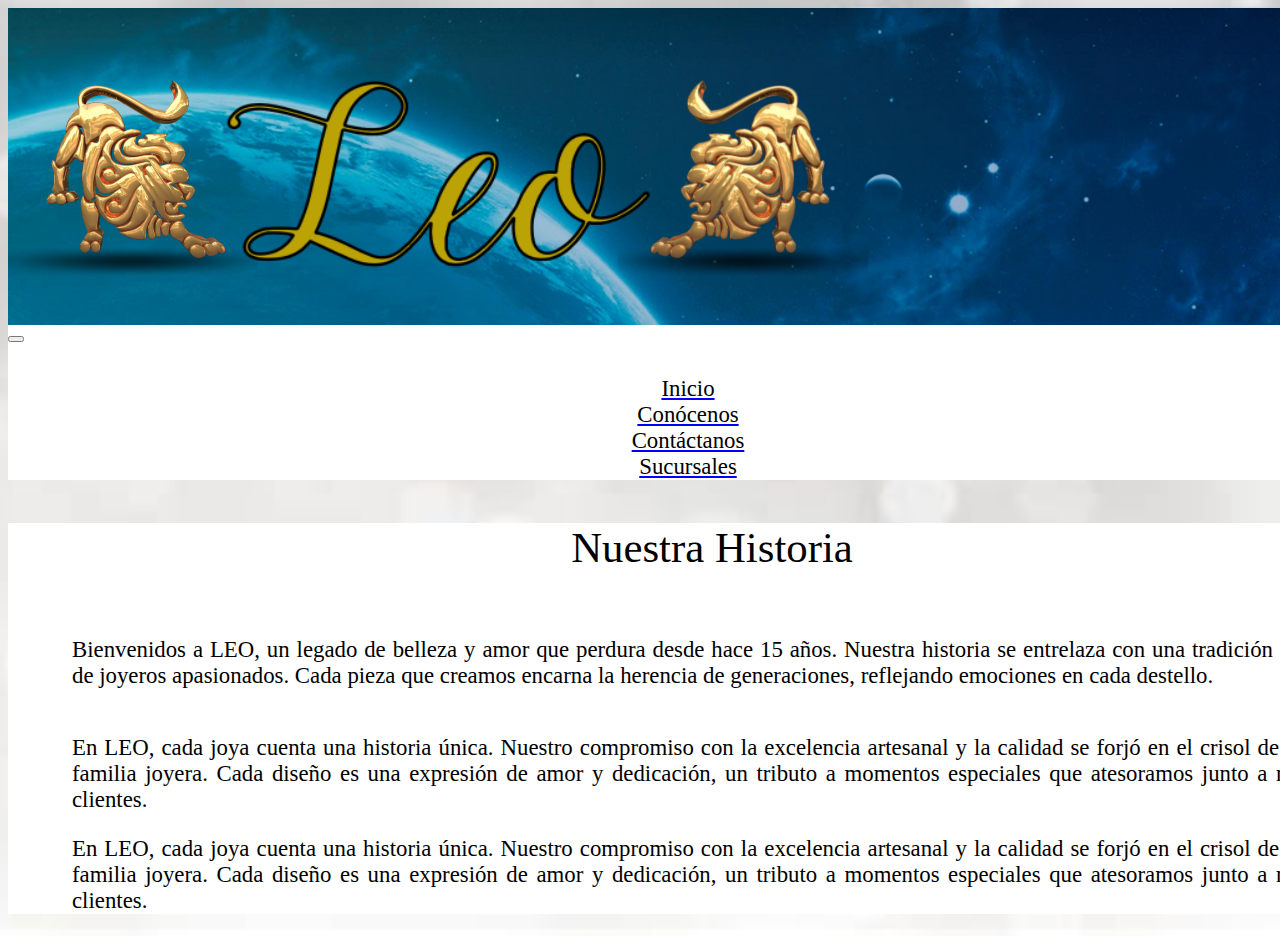
<file: html/conocenos.html>
<!DOCTYPE html>
<html lang="en">

<head>
  <meta charset="UTF-8">
  <meta name="viewport" content="width=device-width, initial-scale=1.0">
  <title>Joyerías Leo</title>
  <meta name="author" content="SoyTete" />
  <meta name="description" content="Esta es la página de una Joyería" />
  <meta name="keywords" content="joyería, oro, accesorios, compras," />
  <meta name="viewport" content="width=device-width, initial-scale=1.0">
  <link rel="stylesheet" href="https://cdn.jsdelivr.net/npm/bootstrap@5.2.3/dist/css/bootstrap.min.css"
    integrity="sha384-rbsA2VBKQhggwzxH7pPCaAqO46MgnOM80zW1RWuH61DGLwZJEdK2Kadq2F9CUG65" crossorigin="anonymous" />
  <link rel="stylesheet" href="/stylo/stylo.css" />


</head>

<body>
  <header class="header">
    <div class="container">
      <div class="row">
        <div class="col-md-3" id="img1">
          <img src="../Img/leonoro.png" alt="leon de oro">
        </div>
        <div class="col-md-6" id="logo">
          <img src="../Img/Logoacolorconcontorno.png" alt="leo">
        </div>
        <div class="col-md-3" id="img2">
          <img src="../Img/leonoro2.png" alt="leon de oro">
        </div>
      </div>
      
    </div>
  </header>
  <div class="container-fluid">
    <nav class="navbar navbar-expand-md navbar-light">
      <button class="navbar-toggler" type="button" data-bs-toggle="collapse" data-bs-target="#navbarNav"
        aria-controls="navbarNav" aria-expanded="false" aria-label="Toggle navigation">
        <span class="navbar-toggler-icon"></span>
      </button>
      <div>
        <h1>MENÚ</h1>
      </div>
      <div class="collapse navbar-collapse" id="navbarNav">
        <ul class="navbar-nav align-horizontal">
          <li class="nav-item ">
            <a class="nav-link" href="./index.html">Inicio</a>
          </li>
          <li class="nav-item ">
            <a class="nav-link" href="./conocenos.html">Conócenos</a>
          </li>
          <li class="nav-item ">
            <a class="nav-link" href="./contactanos.html">Contáctanos</a>
          </li>
          <li class="nav-item ">
            <a class="nav-link" href="./sucursales.html">Sucursales</a>
          </li>
        </ul>
      </div>
    </nav>
  </div>
    <main >
      <section class="text2 container-fluid" id="conocenostext">
        <p class="titulos">Nuestra Historia</p>
        <div class="row">
          <div>
            <p>
              Bienvenidos a LEO, un legado de belleza y amor que perdura desde
              hace 15 años. Nuestra historia se entrelaza con una tradición
              familiar de joyeros apasionados. Cada pieza que creamos encarna la
              herencia de generaciones, reflejando emociones en cada destello.
            </p>
          </div>
        </div>
        <div>
          <p>
            En LEO, cada joya cuenta una historia única. Nuestro compromiso con
            la excelencia artesanal y la calidad se forjó en el crisol de
            nuestra familia joyera. Cada diseño es una expresión de amor y
            dedicación, un tributo a momentos especiales que atesoramos junto a
            nuestros clientes.
          </p>
        </div>
        <div>
          <p>
            En LEO, cada joya cuenta una historia única. Nuestro compromiso con
            la excelencia artesanal y la calidad se forjó en el crisol de
            nuestra familia joyera. Cada diseño es una expresión de amor y
            dedicación, un tributo a momentos especiales que atesoramos junto a
            nuestros clientes.
          </p>
        </div>
      </section>
    </main>

    <footer></footer>

    <!-- Scripts -->
    <script
      src="https://cdn.jsdelivr.net/npm/bootstrap@5.3.1/dist/js/bootstrap.bundle.min.js"
      integrity="sha384-HwwvtgBNo3bZJJLYd8oVXjrBZt8cqVSpeBNS5n7C8IVInixGAoxmnlMuBnhbgrkm"
      crossorigin="anonymous"
    ></script>
  </body>
</html>
</file>
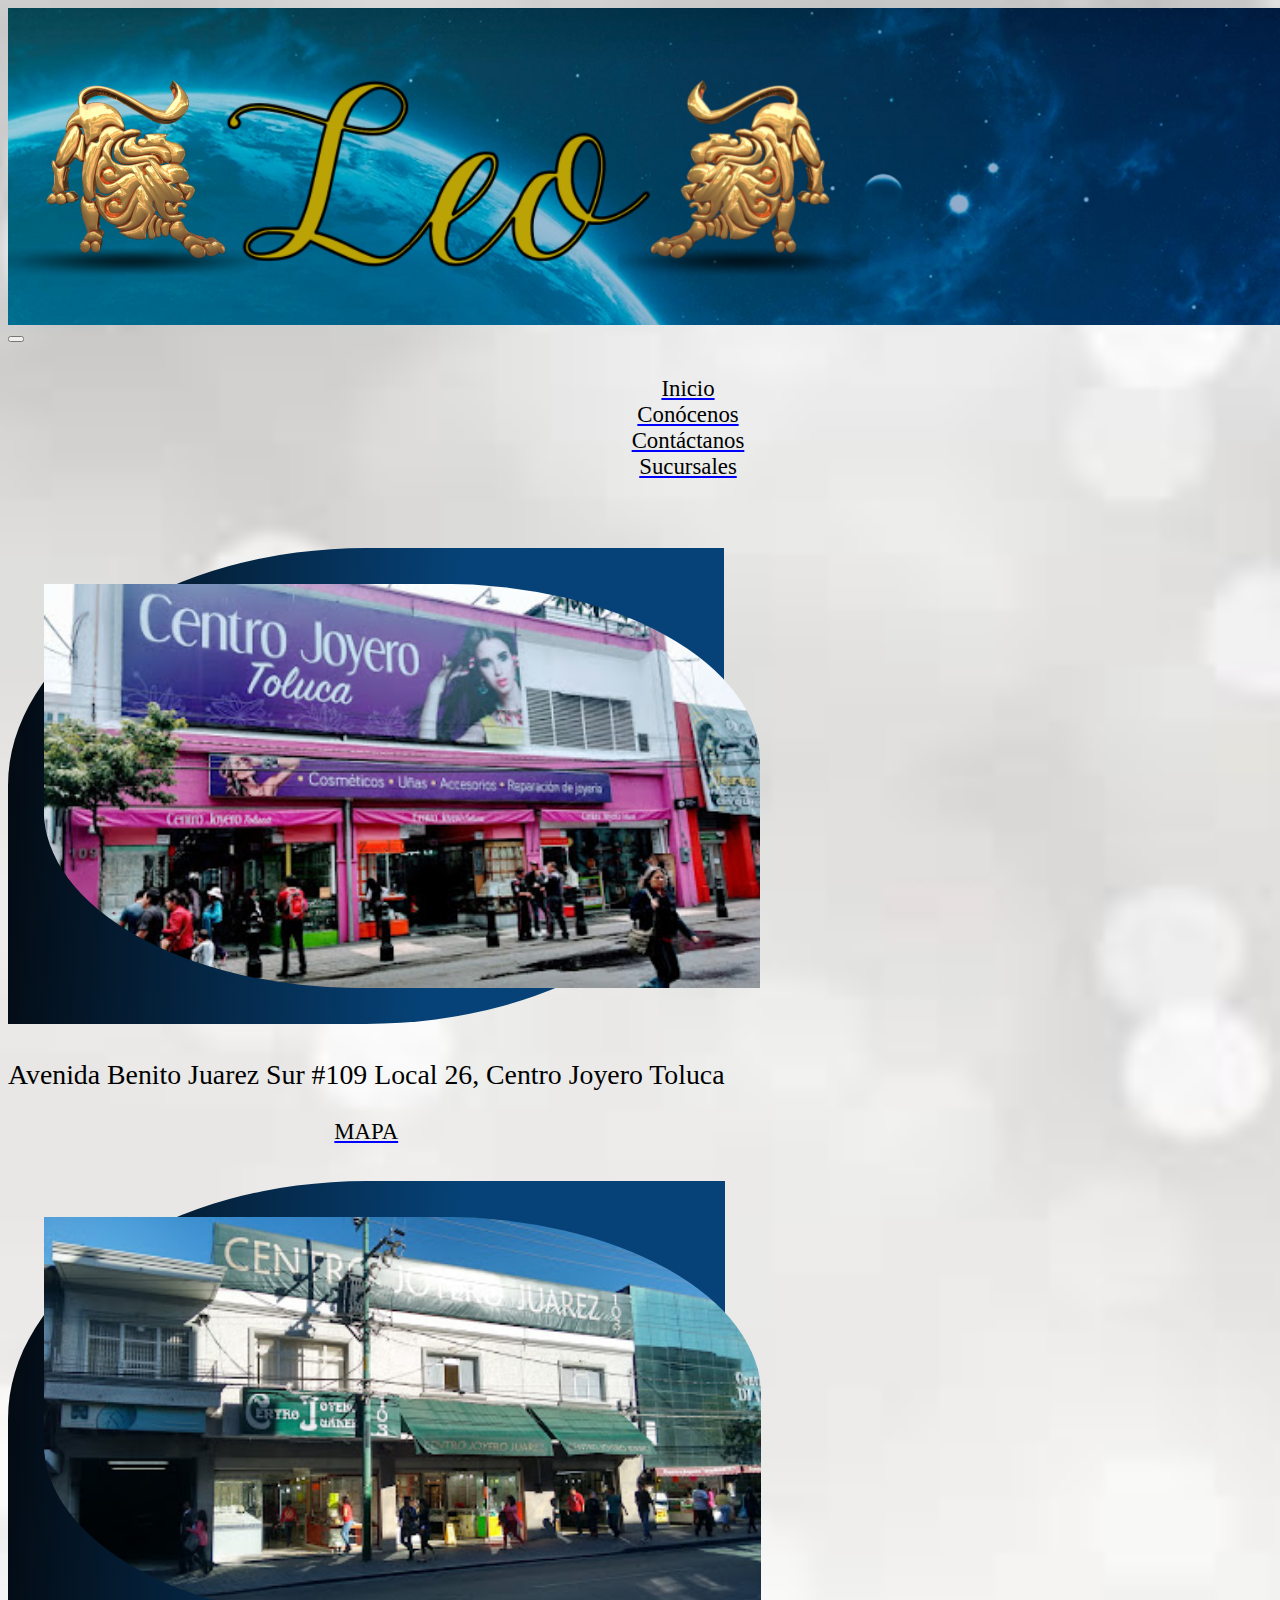
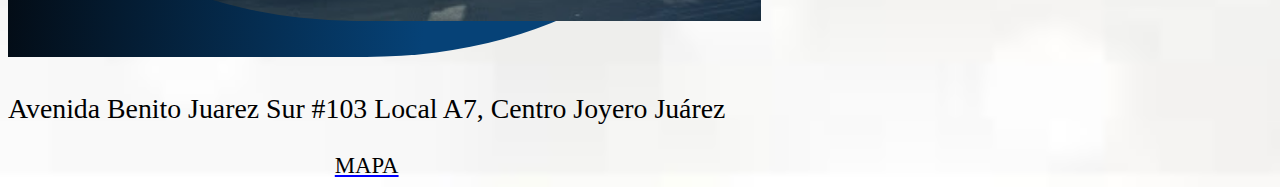
<file: html/sucursales.html>
<!DOCTYPE html>
<html lang="en">

<head>
  <meta charset="UTF-8">
  <meta name="viewport" content="width=device-width, initial-scale=1.0">
  <title>Joyerías Leo</title>
  <meta name="author" content="SoyTete" />
  <meta name="description" content="Esta es la página de una Joyería" />
  <meta name="keywords" content="joyería, oro, accesorios, compras," />
  <link rel="stylesheet" href="https://cdn.jsdelivr.net/npm/bootstrap@5.2.3/dist/css/bootstrap.min.css"
    integrity="sha384-rbsA2VBKQhggwzxH7pPCaAqO46MgnOM80zW1RWuH61DGLwZJEdK2Kadq2F9CUG65" crossorigin="anonymous" />
  <link rel="stylesheet" href="/stylo/stylo.css" />


</head>

<body >
  <header class="header">
    <div class="container">
      <div class="row">
        <div class="col-md-3" id="img1">
          <img src="../Img/leonoro.png" alt="leon de oro">
        </div>
        <div class="col-md-6" id="logo">
          <img src="../Img/Logoacolorconcontorno.png" alt="leo">
        </div>
        <div class="col-md-3" id="img2">
          <img src="../Img/leonoro2.png" alt="leon de oro">
        </div>
      </div>

    </div>
  </header>
  <div>
    <nav class="navbar navbar-expand-md navbar-light">
      <button class="navbar-toggler" type="button" data-bs-toggle="collapse" data-bs-target="#navbarNav"
        aria-controls="navbarNav" aria-expanded="false" aria-label="Toggle navigation">
        <span class="navbar-toggler-icon"></span>
      </button>
      <div>
        <h1>MENÚ</h1>
      </div>
      <div class="collapse navbar-collapse" id="navbarNav">
        <ul class="navbar-nav align-horizontal">
          <li class="nav-item ">
            <a class="nav-link" href="./index.html">Inicio</a>
          </li>
          <li class="nav-item ">
            <a class="nav-link" href="./conocenos.html">Conócenos</a>
          </li>
          <li class="nav-item ">
            <a class="nav-link" href="./contactanos.html">Contáctanos</a>
          </li>
          <li class="nav-item ">
            <a class="nav-link" href="./sucursales.html">Sucursales</a>
          </li>
        </ul>
      </div>
    </nav>
  </div>
  <div class="container">
    <div class="row">
      <div class="col-md-6 ">
        <div class="fondoimg">
          <img src="../Img/centrojoyerotoluca.jpg" alt="local26" class="sucursales">
        </div>
        <div >
          <p class="text">Avenida Benito Juarez Sur #109 Local 26, Centro Joyero Toluca</p>
          <a href="https://goo.gl/maps/RcSoaUvcR3PZpxLR7">MAPA</a>
        </div>
      </div>
      <div class="col-md-6 ">
        <div class="fondoimg">
          <img src="../Img/centrojoyerojuarez.jpg" alt="localA7" class="sucursales">
        </div>
        <div>
          <p class="text">Avenida Benito Juarez Sur #103 Local A7, Centro Joyero Juárez</p>
          <a href="https://goo.gl/maps/RcSoaUvcR3PZpxLR7">MAPA</a>
        </div>
      </div>
    </div>
  </div>






  <main>

  </main>

  <footer>
  </footer>




  <!-- Scripts -->
  <script src="https://cdn.jsdelivr.net/npm/bootstrap@5.3.1/dist/js/bootstrap.bundle.min.js"
    integrity="sha384-HwwvtgBNo3bZJJLYd8oVXjrBZt8cqVSpeBNS5n7C8IVInixGAoxmnlMuBnhbgrkm"
    crossorigin="anonymous"></script>
</body>

</html>
</file>
<file: stylo/stylo.css>
body{
  background-image: url(../Img/fondoblanco.jpeg);
  width: 100%;
  flex-direction: row;
  background-size: cover;
  background-repeat: no-repeat;
  background-position: center center;
}

body>header {
  flex-direction: row;
  background-size: cover;
  background-repeat: no-repeat;
  background-position: center center;
}

header {
  background-image: url(../Img/fondo.png);
  width: 100%;
  display: flex;
  flex-direction: row;
}

header img{
  padding-bottom: 3rem;
  padding-top: 4em;
}


.container {
  background-size: 100% auto;
  background-attachment: fixed;
  max-width: 100%;
  margin: 0;
}

.container-carousel {
  background-size: 100% auto;
  max-width: 100%;
  margin: 0;
}

.row {
  display: flex;
  flex-direction: row;
  flex-wrap: wrap;
}

.col-md-3 {
  object-fit: cover;
  display: flex;
  flex-direction: row;
  justify-content: center;
  max-width: 100%;
  align-items: center;
  
}

.container-fluid {
  background-color: white;

}

.align-horizontal{
  display: flex;
  flex-direction: column;
  width: 100%;
  text-align: center;
  justify-content: space-around;
  font-size: calc(20px + 1vw);
}


.carousel-item img {
  width: 100%;
  height: auto;
}

.sucursales {
  display: flex;
  flex-direction: row;
  width: 100%;
  padding:5%;
  border-top-left-radius: 0%;
  border-top-right-radius: 45%;
  border-bottom-left-radius: 45%;
  border-bottom-right-radius: 0%;
  margin: 5% auto;
}

.fondoimg{
  background: linear-gradient(95deg, rgba(3,8,14,1) 0%, rgba(6,66,119,1) 60%);
  border-top-left-radius: 50%;
  border-top-right-radius: 0%;
  border-bottom-left-radius: 0%;
  border-bottom-right-radius: 50%;
}

#conocenostext{
  margin: 0%;
  padding-right: 5%;
  padding-left: 5%;
  text-align: justify;
}

.text {
  display: flex;
  flex-direction: row;
  width: 100%;
  text-align: center;
  font-size: calc(20px + 1vw);
  justify-content: center;
}


a{
  display: flex;
  flex-direction: row;
  width: 100%;
  text-align: center;
  font-size: calc(15px + 1vw);
  justify-content: center;
  text-decoration-color:blue ;
  color: black;
}

#logo {
  flex: 4;
  display: flex;
  flex-direction: row;
  justify-content: center;
}

.text2 {
  width: 100%;
  text-align: center;
  font-size: calc(20px + 1vw);
  justify-content: center;
}

.titulos{
  width: 100%;
  text-align: center;
  font-size: calc(40px + 1vw);
  justify-content: center;
}


@media (max-width: 768px) {
  header {
    display: flex;
    flex-direction: column;
  }

  .header img {
    width: 100%;
    max-width: 100%;
    object-fit: contain;
    flex-direction: row;
  }

  .navbar-toggler-icon {
    justify-content: row;
    align-items: center;
  }

  .carousel-control-prev,
  .carousel-control-next {
    display: none;
  }


  #logo {
    flex: 8;
    display: flex;
    flex-direction: row;
    justify-content: center;
    max-width: 100%;
    align-items: center;
  }

  #img1 {
    display: none;
  }

  #img2{
    display: flex;
    flex: 4;
  }

  .menu{
    display: flex;
    flex-direction: row;
    text-align: center;
    align-items: center;
    
  }


  .carousel-inner {
    display: block;
    overflow: hidden;
    position: relative;
    height: auto;
  }

  .carousel-inner .carousel-item {
    position: relative;
    display: none;
    float: left;
    width: 100%;
  }

  .carousel-inner .carousel-item.active {
    display: block;
  }

  .carousel-control-prev,
  .carousel-control-next {
    display: block;
  }

}

  .text {
  display: flex;
  flex-direction: row;
  width: 100%;
  text-align: center;
  font-size: calc(15px + 1vw);
  justify-content: center;
}

.text2 {
  width: 100%;
  text-align: center;
  font-size: calc(10px + 1vw);
  justify-content: center;
}

a{
  display: flex;
  flex-direction: row;
  width: 100%;
  text-align: center;
  font-size: calc(10px + 1vw);
  justify-content: center;
}

.container-carousel {
  background-size: 100% auto;
  max-width: 99%;
  margin: 0 auto;
  margin-top: 4%;
  margin-bottom: 4%;
}

.titulos{
  width: 100%;
  text-align: center;
  font-size: calc(20px + 1vw);
  justify-content: center;
}


@media (min-width: 768px) {
  nav div h1 {
    display: none;
  }

  .carousel {
    width: 100%;
    margin: 0;
  }
  

}

@media (min-width: 1024px) {
  ul li {
    display: flex;
    text-align: left;
  }

  .container-carousel {
    background-size: 100% auto;
    max-width: 80%;
    margin: 0 auto;
    margin-top: 4%;
    margin-bottom: 4%;
  }

  .carousel-inner .carousel-item img {
    width: 100%;
    height: auto;
    object-fit: cover;
  }

  .text {
    display: flex;
    flex-direction: row;
    width: 100%;
    text-align: center;
    font-size: calc(15px + 1vw);
    justify-content: center;
  }
  
  .text2 {
    width: 100%;
    text-align: center;
    font-size: calc(10px + 1vw);
    justify-content: center;
  }
  
  a{
    display: flex;
    flex-direction: row;
    width: 100%;
    text-align: center;
    font-size: calc(10px + 1vw);
    justify-content: center;
  }

  .titulos{
    width: 100%;
    text-align: center;
    font-size: calc(30px + 1vw);
    justify-content: center;
  }
  
}

@media (min-width: 1440px) {
  ul li {
    display: flex;
    text-align: left;
  }

  .align-horizontal{
    display: flex;
    flex-direction: column;
    max-width: 100%;
    text-align: center;
    justify-content: space-around;
    font-size: calc(25px + 1vw);
  }
  
  .titulos{
    width: 100%;
    text-align: center;
    font-size: calc(90px + 1vw);
    justify-content: center;
  }

  .text {
    display: flex;
    flex-direction: row;
    width: 100%;
    text-align: center;
    font-size: calc(35px + 1vw);
    justify-content: center;
  }
  
  .text2 {
    width: 100%;
    text-align: center;
    font-size: calc(10px + 1vw);
    justify-content: center;
  }
  
  a ul li{
    font-size: calc(600px + 1vw);
  }
  
}



@media (min-width: 2560px) {


  .header img {
    width: 100%;
    max-width: 60%;
    object-fit: contain;
    display: flex;
    flex-direction: column;
    justify-content: center;
  }

  ul li {
    max-width: 100%;
    text-align: center;
  }

  ul {
    display: flex;
  }

}
</file>
